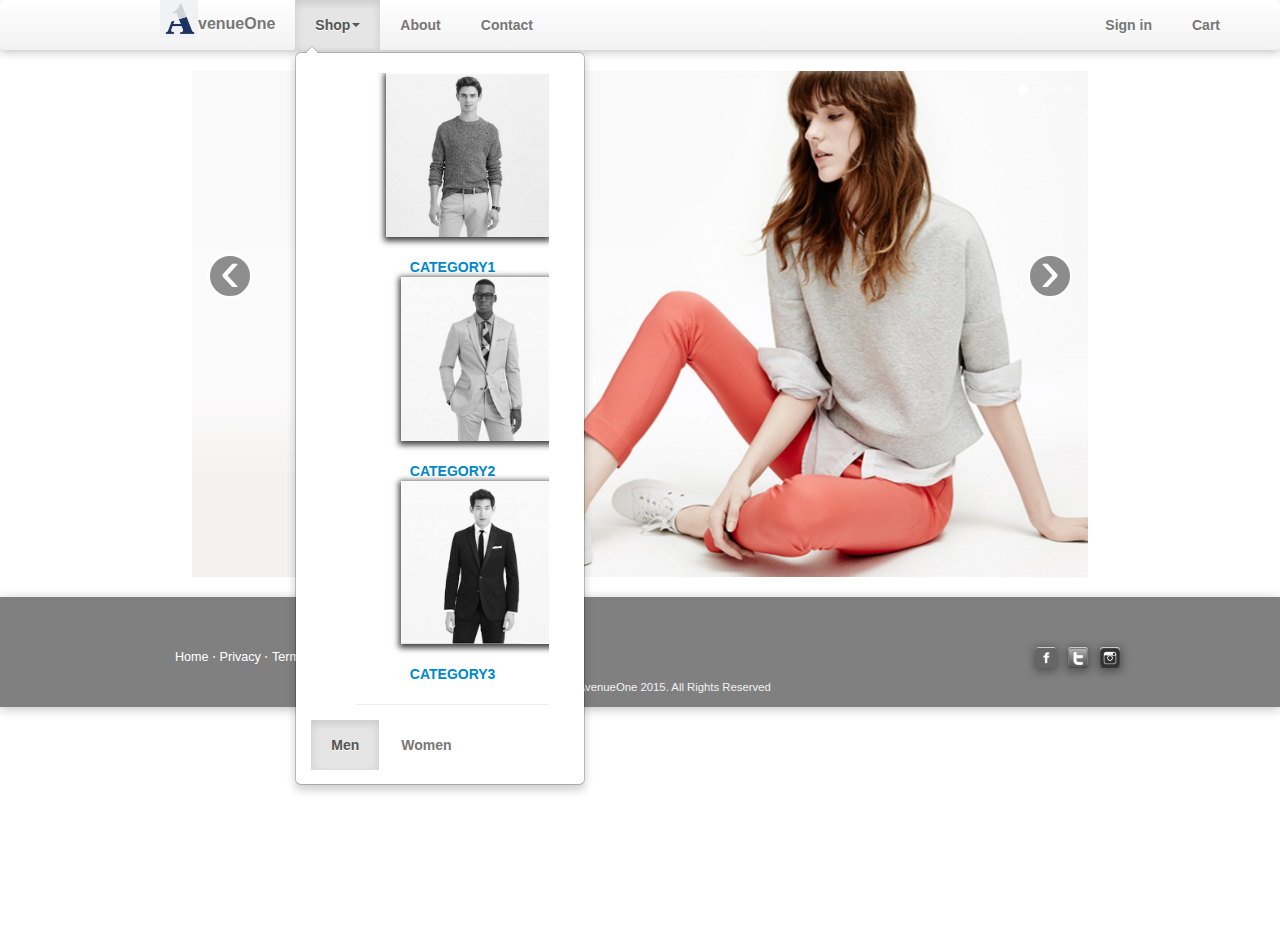
<file: index.html>
<!DOCTYPE html>
<html lang="en">
  <head>
    <meta charset="utf-8">
    <meta http-equiv="X-UA-Compatible" content="IE=edge">
    <meta name="viewport" content="width=device-width, initial-scale=1">
    <title>AvenueOne</title>

    <!-- Bootstrap -->
    <link rel="stylesheet" type="text/css" href="css/bootstrap-responsive.min.css"/>
    <link rel="stylesheet" type="text/css" href="css/bootstrap.min.css"/>
    <link rel="stylesheet" type="text/css" href="css/stylesheet.css"/>

    <!-- HTML5 shim and Respond.js for IE8 support of HTML5 elements and media queries -->
    <!-- WARNING: Respond.js doesn't work if you view the page via file:// -->
    <!--[if lt IE 9]>
      <script src="https://oss.maxcdn.com/html5shiv/3.7.2/html5shiv.min.js"></script>
      <script src="https://oss.maxcdn.com/respond/1.4.2/respond.min.js"></script>
    <![endif]-->
  </head>
  <body>
    
    <div class="navbar">
        <div class="navbar-inner">
          <div class="container-fluid">
            <a data-target=".navbar-responsive-collapse" data-toggle="collapse" class="btn btn-navbar">
              <span class="icon-bar"></span>
              <span class="icon-bar"></span>
              <span class="icon-bar"></span>
            </a>
            <img src = "img/logo.png" id = "logo">
             <a class="brand" href="#">venueOne</a>
            <div class="nav-collapse collapse navbar-responsive-collapse">
              <ul class="nav">
<!--                 <li><a href="#">Shop</a></li> -->

                <li class="dropdown mega-dropdown active">
                    <a href="#" class="dropdown-toggle" data-toggle="dropdown">Shop<span class="caret"></span></a>       
                  <div class="dropdown-menu mega-dropdown-menu">
                              <div class="container-fluid">
                          <!-- Tab panes -->
                                  <div class="tab-content">
                                    <div class="tab-pane active" id="men">
                                      <ul class="nav-list list-inline">
                                          <li><a href="man1View.html"><img src="img/man1.png"><span>Category1</span></a></li>
                                          <li><a href="#"><img src="img/man2.png"><span>Category2</span></a></li>
                                          <li><a href="#"><img src="img/man3.png"><span>Category3</span></a></li>
                                      </ul>
                                    </div>
                                    <div class="tab-pane" id="women">
                                      <ul class="nav-list list-inline">
                                          <li><a href="#"><img src="img/woman1.png"><span>Category1</span></a></li>
                                          <li><a href="#"><img src="img/woman2.png"><span>Category2</span></a></li>
                                          <li><a href="#"><img src="img/woman3.png"><span>Category3</span></a></li>                                
                                      </ul>
                                    </div>
                                  </div>
                              </div>
                              <!-- Nav tabs -->
                              <ul class="nav nav-tabs" role="tablist">
                                 <li class="active"><a href="#men" role="tab" data-toggle="tab">Men</a></li>
                                 <li><a href="#women" role="tab" data-toggle="tab">Women</a></li>
                              </ul>                    
                  </div>        
                </li>


                <li><a href="about.html">About</a></li>
                <li><a href="contact.html">Contact</a></li>
              </ul>
              <ul class="nav pull-right">
                <li><a href="login.html">Sign in</a></li>
                <li><a href="#">Cart</a></li>
              </ul>
            </div><!-- /.nav-collapse -->
          </div>
        </div><!-- /navbar-inner -->
    </div><!-- /navbar -->








  <div id="myCarousel" class="carousel slide" data-ride="carousel" data-interval="4000">
  <!-- Indicators -->
  <ol class="carousel-indicators">
    <li data-target="#myCarousel" data-slide-to="0" class="active"></li>
    <li data-target="#myCarousel" data-slide-to="1"></li>
    <li data-target="#myCarousel" data-slide-to="2"></li>
    <li data-target="#myCarousel" data-slide-to="3"></li>
  </ol>
  <!-- Wrapper for slides -->
  <div class="carousel-inner" role="listbox">
    <div class="item active">
      <img src="img/cover_photo1.png" alt="cover_photo1">
    </div>
    <div class="item">
      <img src="img/cover_photo2.png" alt="cover_photo2">
    </div>
    <div class="item">
      <img src="img/cover_photo3.png" alt="cover_photo3.jpg">
    </div>
  </div>
  <!-- Left and right controls -->
   <a class="carousel-control left" href="#myCarousel" 
      data-slide="prev">&lsaquo;</a>
   <a class="carousel-control right" href="#myCarousel" 
      data-slide="next">&rsaquo;</a>
</div>

<!-- Footer -->
    <footer>
        <div class="container">
            <div class="row">
                    <ul class="list-inline">
                        <li>
                            <a href="index.html">Home</a>
                        </li>
                        <li class="footer-menu-divider">&sdot;</li>
                        <li>
                            <a href="index.html">Privacy</a>
                        </li>
                        <li class="footer-menu-divider">&sdot;</li>
                        <li>
                            <a href="index.html">Terms of Use</a>
                        </li>
                    </ul>
            </div>
          <div class="sns">
              <div class="sns-container">
                  <a target="_blank" href="http://www.facebook.com"><div title="" data-toggle="tooltip" class="sns-icon" id="icon-facebook" data-original-title="Facebook"><img src="img/facebook.png"></div></a>
                  <a target="_blank" href="http://twitter.com"><div title="" data-toggle="tooltip" class="sns-icon" id="icon-twitter" data-original-title="Twitter"><img src="img/twitter.png"></div></a>
                  <a target="_blank" href="http://instagram.com"><div title="" data-toggle="tooltip" class="sns-icon" id="icon-instagram" data-original-title="Instagram"><img src="img/instagram.png"></div></a>
          </div>
                    <p class="copyright text-muted small">Copyright &copy; AvenueOne 2015. All Rights Reserved</p>
            </div>
        </div>
    </footer>


    <!-- jQuery -->
    <script src="js/jquery.js"></script>
    <script src="//ajax.googleapis.com/ajax/libs/jquery/1.11.1/jquery.min.js"></script>
    <!-- Bootstrap Core JavaScript -->
    <script src="js/bootstrap.min.js"></script>
    <script src="js/javascript.js"></script>
  </body>

</html>
</file>
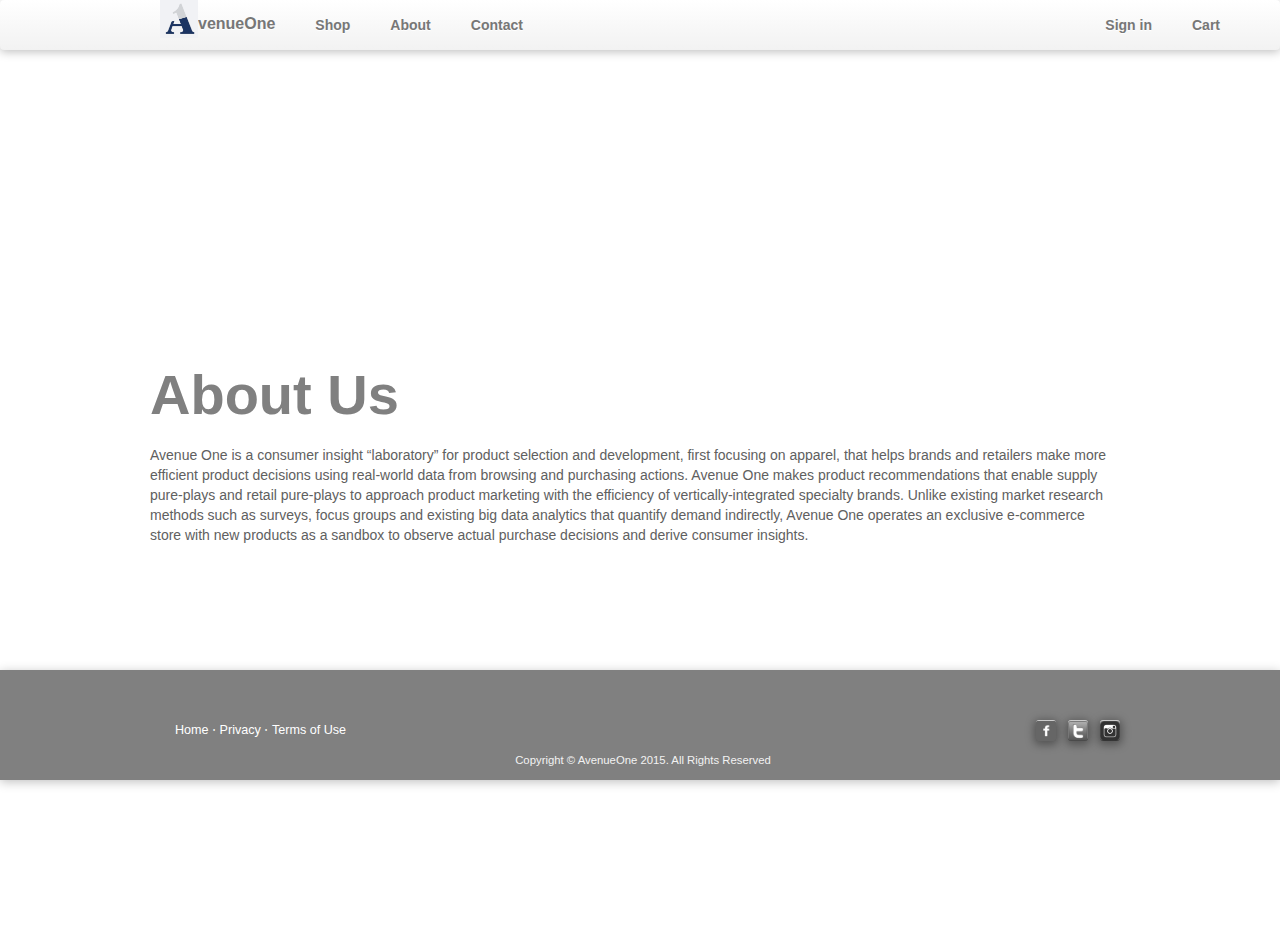
<file: about.html>
<!DOCTYPE html>
<html lang="en">
  <head>
    <meta charset="utf-8">
    <meta http-equiv="X-UA-Compatible" content="IE=edge">
    <meta name="viewport" content="width=device-width, initial-scale=1">
    <title>AvenueOne</title>

    <!-- Bootstrap -->
    <link rel="stylesheet" type="text/css" href="css/bootstrap-responsive.min.css"/>
    <link rel="stylesheet" type="text/css" href="css/bootstrap.min.css"/>
    <link rel="stylesheet" type="text/css" href="css/stylesheet.css"/>

    <!-- HTML5 shim and Respond.js for IE8 support of HTML5 elements and media queries -->
    <!-- WARNING: Respond.js doesn't work if you view the page via file:// -->
    <!--[if lt IE 9]>
      <script src="https://oss.maxcdn.com/html5shiv/3.7.2/html5shiv.min.js"></script>
      <script src="https://oss.maxcdn.com/respond/1.4.2/respond.min.js"></script>
    <![endif]-->
  </head>
  <body>
    
    <div class="navbar">
        <div class="navbar-inner">
          <div class="container-fluid">
            <a data-target=".navbar-responsive-collapse" data-toggle="collapse" class="btn btn-navbar">
              <span class="icon-bar"></span>
              <span class="icon-bar"></span>
              <span class="icon-bar"></span>
            </a>
            <img src = "img/logo.png" id = "logo">
             <a class="brand" href="index.html">venueOne</a>
            <div class="nav-collapse collapse navbar-responsive-collapse">
              <ul class="nav">
                <li><a href="index.html">Shop</a></li>
                <li><a href="about.html">About</a></li>
                <li><a href="contact.html">Contact</a></li>
              </ul>
              <ul class="nav pull-right">
                <li><a href="login.html">Sign in</a></li>
                <li><a href="#">Cart</a></li>
              </ul>
            </div><!-- /.nav-collapse -->
          </div>
        </div><!-- /navbar-inner -->
    </div><!-- /navbar -->
    
 <!-- Full Width Image Header with Logo -->
    <!-- Image backgrounds are set within the full-width-pics.css file. -->
    <header class="image-bg-fluid-height">
        <!-- <img class="img-responsive img-center" src="img/logo.png" alt=""> -->
    </header>

    <!-- Content Section -->
    <section>
        <div class="container">
            <div class="row">
                <div class="col-lg-12">
                    <h1 class="section-heading">About Us</h1>
                    <!-- <p class="lead section-lead">Lorem ipsum dolor sit amet, consectetur adipisicing elit.</p> -->
                    <p class="section-paragraph">Avenue One is a consumer insight “laboratory” for product selection and development, first focusing on apparel, that helps brands and retailers make more efficient product decisions using real-world data from browsing and purchasing actions. Avenue One makes product recommendations that enable supply pure-plays and retail pure-plays to approach product marketing with the efficiency of vertically-integrated specialty brands. Unlike existing market research methods such as surveys, focus groups and existing big data analytics that quantify demand indirectly, Avenue One operates an exclusive e-commerce store with new products as a sandbox to observe actual purchase decisions and derive consumer insights.</p>
                </div>
            </div>
        </div>
    </section>

    <!-- Fixed Height Image Aside -->
    <!-- Image backgrounds are set within the full-width-pics.css file. -->
<!--     <aside class="image-bg-fixed-height"></aside> -->


<!-- Footer -->
    <footer>
        <div class="container">
            <div class="row">
                    <ul class="list-inline">
                        <li>
                            <a href="index.html">Home</a>
                        </li>
                        <li class="footer-menu-divider">&sdot;</li>
                        <li>
                            <a href="index.html">Privacy</a>
                        </li>
                        <li class="footer-menu-divider">&sdot;</li>
                        <li>
                            <a href="index.html">Terms of Use</a>
                        </li>
                    </ul>
            </div>
          <div class="sns">
              <div class="sns-container">
                  <a target="_blank" href="http://www.facebook.com"><div title="" data-toggle="tooltip" class="sns-icon" id="icon-facebook" data-original-title="Facebook"><img src="img/facebook.png"></div></a>
                  <a target="_blank" href="http://twitter.com"><div title="" data-toggle="tooltip" class="sns-icon" id="icon-twitter" data-original-title="Twitter"><img src="img/twitter.png"></div></a>
                  <a target="_blank" href="http://instagram.com"><div title="" data-toggle="tooltip" class="sns-icon" id="icon-instagram" data-original-title="Instagram"><img src="img/instagram.png"></div></a>
          </div>
                    <p class="copyright text-muted small">Copyright &copy; AvenueOne 2015. All Rights Reserved</p>
            </div>
        </div>
    </footer>


    <!-- jQuery -->
    <script src="js/jquery.js"></script>
    <script src="//ajax.googleapis.com/ajax/libs/jquery/1.11.1/jquery.min.js"></script>
    <!-- Bootstrap Core JavaScript -->
    <script src="js/bootstrap.min.js"></script>
    <script src="js/javascript.js"></script>
  </body>

</html>
</file>
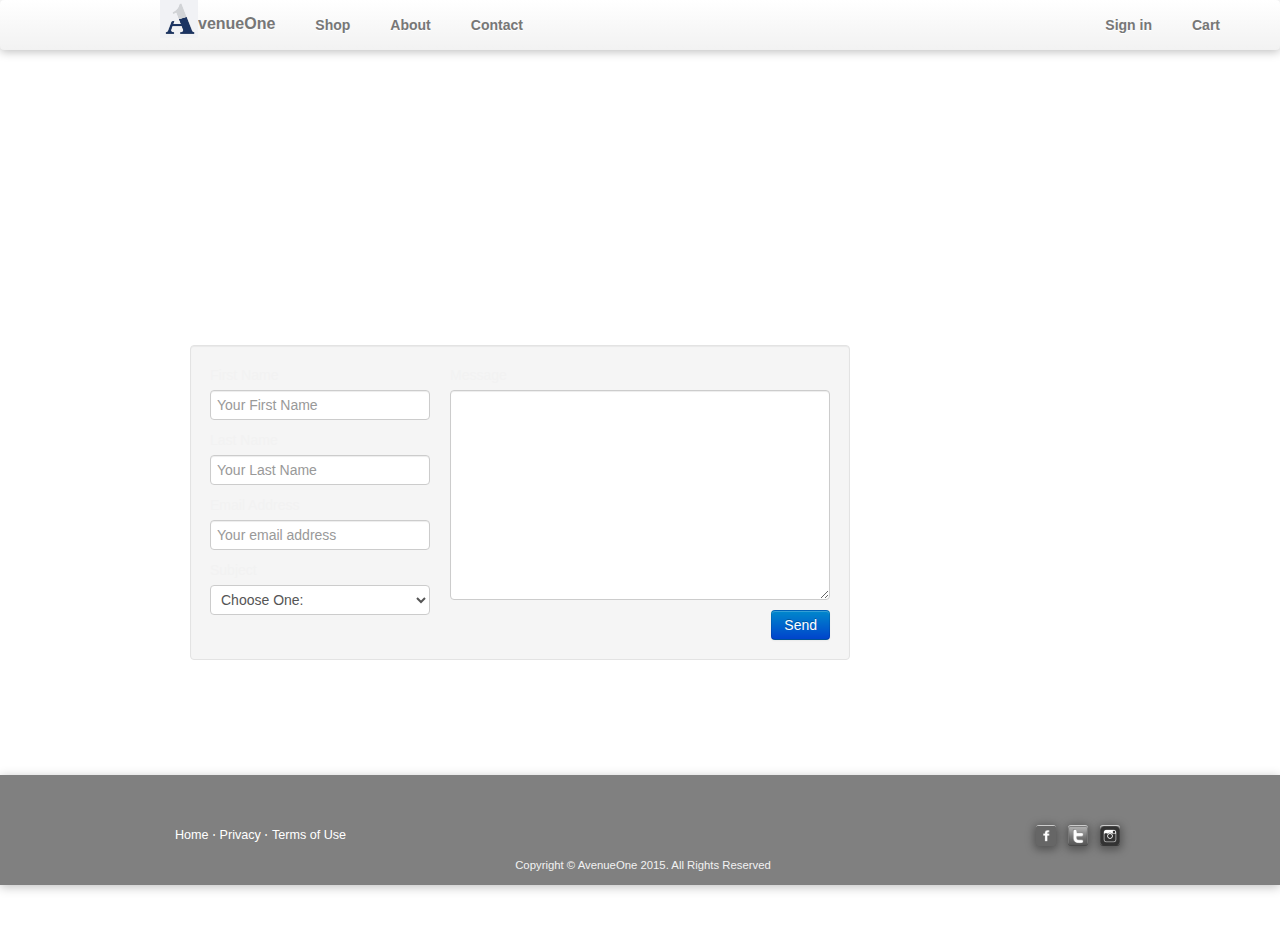
<file: contact.html>
<!DOCTYPE html>
<html lang="en">
  <head>
    <meta charset="utf-8">
    <meta http-equiv="X-UA-Compatible" content="IE=edge">
    <meta name="viewport" content="width=device-width, initial-scale=1">
    <title>AvenueOne</title>

    <!-- Bootstrap -->
    <link rel="stylesheet" type="text/css" href="css/bootstrap-responsive.min.css"/>
    <link rel="stylesheet" type="text/css" href="css/bootstrap.min.css"/>
    <link rel="stylesheet" type="text/css" href="css/stylesheet.css"/>

    <!-- HTML5 shim and Respond.js for IE8 support of HTML5 elements and media queries -->
    <!-- WARNING: Respond.js doesn't work if you view the page via file:// -->
    <!--[if lt IE 9]>
      <script src="https://oss.maxcdn.com/html5shiv/3.7.2/html5shiv.min.js"></script>
      <script src="https://oss.maxcdn.com/respond/1.4.2/respond.min.js"></script>
    <![endif]-->
  </head>
  <body>
    
    <div class="navbar">
        <div class="navbar-inner">
          <div class="container-fluid">
            <a data-target=".navbar-responsive-collapse" data-toggle="collapse" class="btn btn-navbar">
              <span class="icon-bar"></span>
              <span class="icon-bar"></span>
              <span class="icon-bar"></span>
            </a>
            <img src = "img/logo.png" id = "logo">
             <a class="brand" href="index.html">venueOne</a>
            <div class="nav-collapse collapse navbar-responsive-collapse">
              <ul class="nav">
                <li><a href="index.html">Shop</a></li>
                <li><a href="about.html">About</a></li>
                <li><a href="contact.html">Contact</a></li>
              </ul>
              <ul class="nav pull-right">
                <li><a href="login.html">Sign in</a></li>
                <li><a href="#">Cart</a></li>
              </ul>
            </div><!-- /.nav-collapse -->
          </div>
        </div><!-- /navbar-inner -->
    </div><!-- /navbar -->
    
 <!-- Full Width Image Header with Logo -->
    <!-- Image backgrounds are set within the full-width-pics.css file. -->
    <header class="image-bg-fluid-height">
        <!-- <img class="img-responsive img-center" src="img/logo.png" alt=""> -->
    </header>

    <!-- Content Section -->
    <section>
<div class="container">
  <form class="well span8">
        <div class="row">
            <div class="span3">
                <label>First Name</label> <input class="span3" placeholder=
                "Your First Name" type="text"> <label>Last Name</label>
                <input class="span3" placeholder="Your Last Name" type="text">
                <label>Email Address</label> <input class="span3" placeholder=
                "Your email address" type="text"> <label>Subject</label>
                <select class="span3" id="subject" name="subject">
                    <option selected value="na">
                        Choose One:
                    </option>
    
                    <option value="service">
                        General Customer Service
                    </option>
    
                    <option value="suggestions">
                        Suggestions
                    </option>
    
                    <option value="product">
                        Product Support
                    </option>
                </select>
            </div>
    
            <div class="span5">
                <label>Message</label> 
                <textarea class="input-xlarge span5" id="message" name="message"
                rows="10">
    </textarea>
            </div><button class="btn btn-primary pull-right" type=
            "submit">Send</button>
        </div>
    </form>
</div>
    </section>

    <!-- Fixed Height Image Aside -->
    <!-- Image backgrounds are set within the full-width-pics.css file. -->
<!--     <aside class="image-bg-fixed-height"></aside> -->


<!-- Footer -->
    <footer>
        <div class="container">
            <div class="row">
                    <ul class="list-inline">
                        <li>
                            <a href="index.html">Home</a>
                        </li>
                        <li class="footer-menu-divider">&sdot;</li>
                        <li>
                            <a href="index.html">Privacy</a>
                        </li>
                        <li class="footer-menu-divider">&sdot;</li>
                        <li>
                            <a href="index.html">Terms of Use</a>
                        </li>
                    </ul>
            </div>
          <div class="sns">
              <div class="sns-container">
                  <a target="_blank" href="http://www.facebook.com"><div title="" data-toggle="tooltip" class="sns-icon" id="icon-facebook" data-original-title="Facebook"><img src="img/facebook.png"></div></a>
                  <a target="_blank" href="http://twitter.com"><div title="" data-toggle="tooltip" class="sns-icon" id="icon-twitter" data-original-title="Twitter"><img src="img/twitter.png"></div></a>
                  <a target="_blank" href="http://instagram.com"><div title="" data-toggle="tooltip" class="sns-icon" id="icon-instagram" data-original-title="Instagram"><img src="img/instagram.png"></div></a>
          </div>
                    <p class="copyright text-muted small">Copyright &copy; AvenueOne 2015. All Rights Reserved</p>
            </div>
        </div>
    </footer>


    <!-- jQuery -->
    <script src="js/jquery.js"></script>
    <script src="//ajax.googleapis.com/ajax/libs/jquery/1.11.1/jquery.min.js"></script>
    <!-- Bootstrap Core JavaScript -->
    <script src="js/bootstrap.min.js"></script>
    <script src="js/javascript.js"></script>
  </body>

</html>
</file>
<file: css/stylesheet.css>
body,
html {
    width: 100%;
    height: 100%;
}
body{padding-bottom: 40px; color: #F2F2F2;}
h2{font-size: 20px; color: #808080;}
#logo{float: left; max-width: 38px; position:relative; left:120px;}

.navbar .navbar-inner{border: 0; -webkit-box-shadow: 0 2px 10px rgba(0,0,0,.25); -moz-box-shadow: 0 2px 10px rgba(0,0,0,.25); box-shadow: 0 2px 10px rgba(0,0,0,.25);}
.navbar .brand{margin-left: 100px; padding: 14px 20px 16px; font-size: 16px; font-weight: bold;}
.navbar .nav > li > a{padding: 15px 20px; font-family: "Trebuchet MS", Helvetica, sans-serif; font-weight: bold;}
.navbar .btn-navbar{margin-top: 10px;}
.carousel{margin-bottom: 60px; position:relative; width: 70%;margin: auto;}
.carousel-inner > .item > img,
.carousel-inner > .item > a > img {margin: auto;}


.nav-tabs {
  display: inline-block;
  border-bottom: none;
  padding-top: 15px;
  font-weight: bold;
}
.nav-tabs > li > a, 
.nav-tabs > li > a:hover, 
.nav-tabs > li > a:focus, 
.nav-tabs > li.active > a, 
.nav-tabs > li.active > a:hover,
.nav-tabs > li.active > a:focus {
  border: none;
  border-radius: 0;
}

.nav-list { border-bottom: 1px solid #eee;}
.nav-list > li { 
  padding: 20px 15px 15px;
 /* border-left: 1px solid #eee; */
}
.nav-list > li:last-child { /*border-right: 1px solid #eee; */}
.nav-list > li > a:hover { text-decoration: none; }
.nav-list > li > a > span {
  display: block;
  font-weight: bold;
  text-transform: uppercase;
}
.list-inline > li{display:inline;}

.mega-dropdown { position: static !important; }
.mega-dropdown-menu {
  padding: 20px 15px 15px;
  text-align: center;
  width: 100%;
  display:inline-block;
}


image-bg-fluid-height,
.image-bg-fixed-height {
    text-align: center;
    -webkit-background-size: cover;
    -moz-background-size: cover;
    background-size: cover;
    -o-background-size: cover;
}

.image-bg-fluid-height {
	background: url('http://www.mountrantmore.com/wp-content/uploads/2014/05/Mens-Suit-Slider.png') no-repeat center center scroll;
    padding: 100px 0;
}

.image-bg-fixed-height {
	background: url('http://www.mountrantmore.com/wp-content/uploads/2014/05/Mens-Suit-Slider.png') no-repeat center center scroll;
    height: 450px;
}

.img-center {
	margin: 0 auto;
}

section {
    padding: 75px 0;
}

.section-heading {
    margin: 30px 0;
    font-size: 4em;
    color: #808080;
}

/*.section-lead {
    margin: 30px 0;
}*/

.section-paragraph {
    margin: 30px 0;
    color:#606060;
}


.nav-list > li > a img{
  filter: gray; /* IE6-9 */
  -webkit-filter: grayscale(1); /* Google Chrome, Safari 6+ & Opera 15+ */
    -webkit-box-shadow: 0px 2px 6px 2px rgba(0,0,0,0.75);
    -moz-box-shadow: 0px 2px 6px 2px rgba(0,0,0,0.75);
    box-shadow: 0px 2px 6px 2px rgba(0,0,0,0.75);
    margin-bottom:20px;
}
.gallery img {
  filter: gray; /* IE6-9 */
  -webkit-filter: grayscale(1); /* Google Chrome, Safari 6+ & Opera 15+ */
    -webkit-box-shadow: 0px 2px 6px 2px rgba(0,0,0,0.75);
    -moz-box-shadow: 0px 2px 6px 2px rgba(0,0,0,0.75);
    box-shadow: 0px 2px 6px 2px rgba(0,0,0,0.75);
    margin-bottom:20px;
}
.nav-list > li > a img:hover {
  filter: none; /* IE6-9 */
  -webkit-filter: grayscale(0); /* Google Chrome, Safari 6+ & Opera 15+ */
 
}
.gallery img:hover {
  filter: none; /* IE6-9 */
  -webkit-filter: grayscale(0); /* Google Chrome, Safari 6+ & Opera 15+ */
 
}




  .form-signin {
  max-width: 400px; 
  display:block;
  background-color: #f7f7f7;
  -moz-box-shadow: 0 0 3px 3px #888;
    -webkit-box-shadow: 0 0 3px 3px #888;
	box-shadow: 0 0 3px 3px #888;
  border-radius:2px;
  color:#808080;
  position:relative;
  left:300px;
}
.main{
	padding: 38px;
}
.social-box{
  margin: 0 auto;
  padding: 38px;
  border-bottom:1px #ccc solid;
}
.social-box a{
  font-weight:bold;
  font-size:18px;
  padding:8px;
}
.social-box a i{
  font-weight:bold;
  font-size:20px;
}
.heading-desc{
	font-size:20px;
	font-weight:bold;
	padding:38px 38px 0px 38px;
	
}
.form-signin .form-signin-heading,
.form-signin .checkbox {
  margin-bottom: 10px;
}
.form-signin .checkbox {
  font-weight: normal;
}
.form-signin .form-control {
  position: relative;
  font-size: 16px;
  height: 20px;
  padding: 20px;
  -webkit-box-sizing: border-box;
     -moz-box-sizing: border-box;
          box-sizing: border-box;
}
.form-signin .form-control:focus {
  z-index: 2;
}
.form-signin input[type="text"] {
  margin-bottom: 10px;
  border-radius: 5px;
  
}
.form-signin input[type="password"] {
  margin-bottom: 10px;
  border-radius: 5px;
}
.login-footer{
	background:#f0f0f0;
	margin: 0 auto;
	border-top: 1px solid #dadada;
	padding:20px;
}
.login-footer .left-section a{
	font-weight:bold;
	color:#8a8a8a;
	line-height:19px;
}
.mg-btm{
	margin-bottom:20px;
}



.sns {
    margin: 0 auto;
    max-width: 1040px;
}
.sns-container {
    margin: 0 auto;
    max-width: 520px;
    position: relative;
    bottom:30px;
    right: -650px;
}
.sns-icon {
    border-radius: 3px 3px 3px 3px;
    box-shadow: 0 2px 8px 2px rgba(0, 0, 0, 0.35), 0 -1px 0 rgba(0, 0, 0, 0.5) inset, 0 1px 0 rgba(255, 255, 255, 0.6) inset;
    margin: 0 6px 60px;
    position: relative;
    float: left;
    transition: all 1s ease 0s;
    width: 20px;
}
.sns-icon:before {
    background: -moz-linear-gradient(center top , rgba(255, 255, 255, 0.7) 0%, rgba(255, 255, 255, 0.1) 100%) repeat scroll 0 0 transparent;
    border-radius: 3px 3px 3px 3px;
    content: " ";
    height: 50%;
    left: 0;
    position: absolute;
    top: 0;
    transition: all 1s ease 0s;
    width: 100%;
}
.sns-icon:hover:before {
    background: -moz-linear-gradient(center top , rgba(255, 255, 255, 0.3) 0%, rgba(255, 255, 255, 0.1) 100%) repeat scroll 0 0 transparent;
    height: 0;
    transition: all 1s ease 0s;
}
.sns-icon:after {
    background: -moz-linear-gradient(center top , rgba(230, 230, 230, 0.3) 0%, rgba(230, 230, 230, 0) 100%) repeat scroll 0 0 transparent;
    border-top-left-radius: 3px;
    border-top-right-radius: 3px;
    bottom: -31px;
    content: " ";
    height: 30px;
    left: 0;
    position: absolute;
    width: 100%;
}
.sns-fadeout {
    opacity: 0.5;
}
footer {
    padding: 50px 0;
    font-size: 0.9em;
    text-align: left;
    background-color: #808080 ;
    margin-top: 20px;
    max-height: 10px;
   font-family: "Trebuchet MS", Helvetica, sans-serif; font-weight: 100;
   border: 0; -webkit-box-shadow: 0 2px 10px rgba(0,0,0,.25); -moz-box-shadow: 0 2px 10px rgba(0,0,0,.25); box-shadow: 0 2px 10px rgba(0,0,0,.25);
}
footer li {
  display: inline-block;
  margin-top: 0px;
}
footer li a{
  color:white;
  text-decoration: none
}

p.copyright {
   text-align: center;
   position: relative;
   right: 150px;
   font-weight: 50px;
   font-size: 0.9em;
}
</file>
